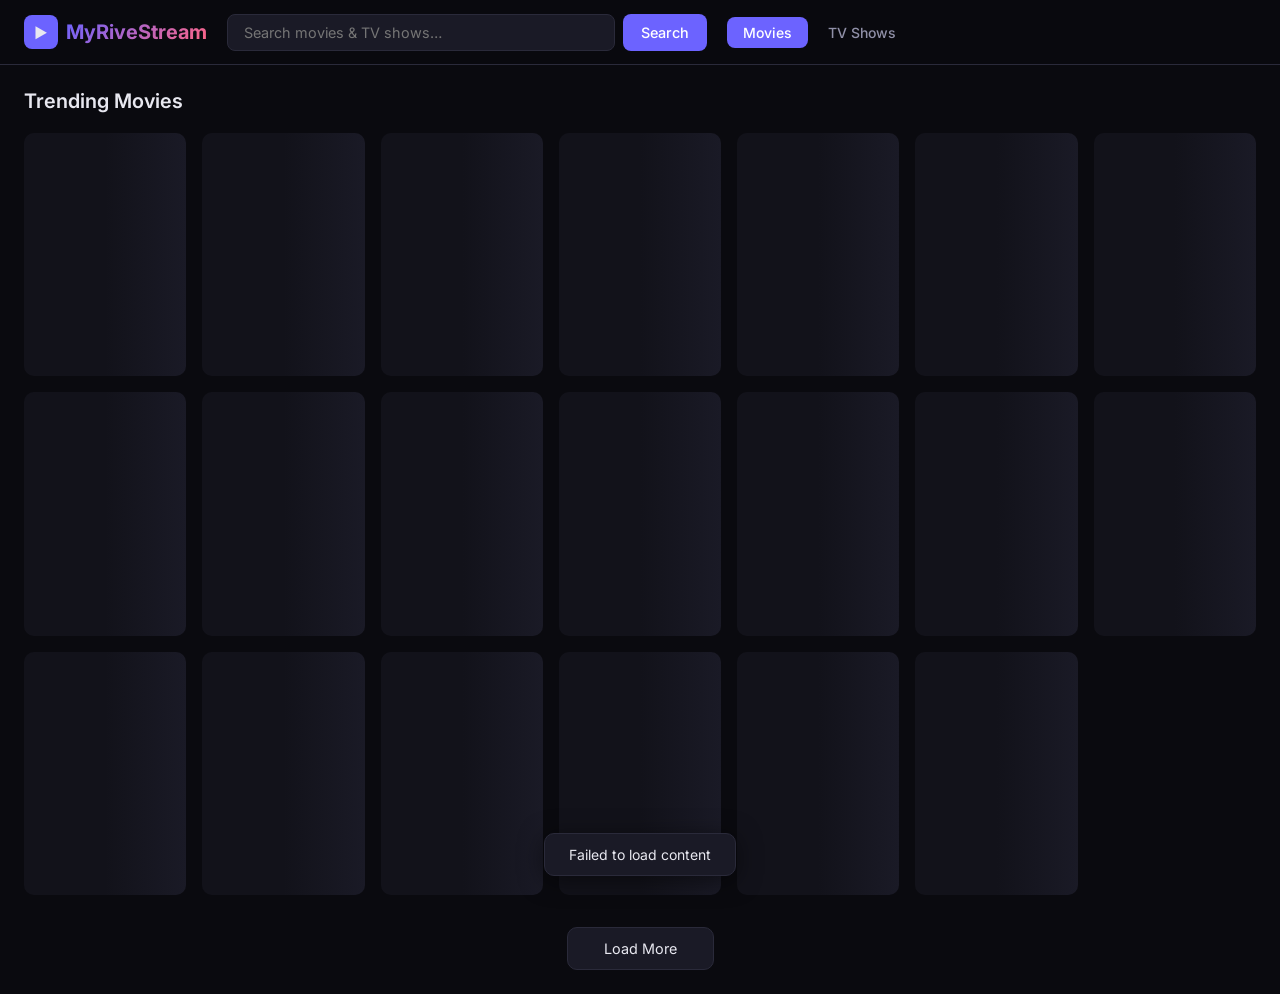
<file: Rive stream/MYRIVESTREAM/index.html>
<!DOCTYPE html>
<html lang="en">
<head>
  <meta charset="UTF-8" />
  <meta name="viewport" content="width=device-width, initial-scale=1.0" />
  <title>MyRiveStream</title>
  <link rel="stylesheet" href="style.css" />
  <link rel="preconnect" href="https://fonts.googleapis.com" />
  <link href="https://fonts.googleapis.com/css2?family=Inter:wght@300;400;500;600;700&display=swap" rel="stylesheet" />
</head>
<body>

  <!-- ── HEADER ─────────────────────────────────────────────────────────── -->
  <header class="header">
    <div class="header-inner">
      <a class="logo" href="#" onclick="showHome()">
        <span class="logo-icon">▶</span>
        <span class="logo-text">MyRiveStream</span>
      </a>
      <div class="search-wrap">
        <input id="searchInput" class="search-input" type="text"
               placeholder="Search movies &amp; TV shows…" autocomplete="off" />
        <button class="search-btn" onclick="doSearch()">Search</button>
      </div>
      <nav class="nav-tabs">
        <button class="nav-btn active" onclick="switchTab('movie',this)">Movies</button>
        <button class="nav-btn"        onclick="switchTab('tv',this)">TV Shows</button>
      </nav>
    </div>
  </header>

  <!-- ── MAIN ───────────────────────────────────────────────────────────── -->
  <main id="app">

    <!-- HOME / BROWSE -->
    <section id="homeSection">
      <div class="hero" id="heroSection" style="display:none"></div>
      <div class="section-header">
        <h2 id="browseTitle">Trending Movies</h2>
      </div>
      <div class="grid" id="mediaGrid"></div>
      <div class="load-more-wrap">
        <button class="load-more-btn" id="loadMoreBtn" onclick="loadMore()">Load More</button>
      </div>
    </section>

    <!-- SEARCH RESULTS -->
    <section id="searchSection" style="display:none">
      <div class="section-header">
        <h2 id="searchTitle">Search Results</h2>
        <button class="back-btn" onclick="showHome()">← Back</button>
      </div>
      <div class="grid" id="searchGrid"></div>
    </section>

    <!-- PLAYER PAGE -->
    <section id="playerSection" style="display:none">
      <div class="player-page">

        <!-- Back -->
        <button class="back-btn player-back" onclick="showHome()">← Back</button>

        <!-- Media info -->
        <div class="media-info" id="mediaInfo"></div>

        <!-- Sandbox toggle -->
        <div class="sandbox-bar">
          <span class="sandbox-label">
            🛡️ Sandbox <span id="sandboxStatus" class="badge badge-on">ON</span>
            — blocks ads &amp; popups
          </span>
          <label class="toggle-switch">
            <input type="checkbox" id="sandboxToggle" onchange="toggleSandbox()" />
            <span class="slider"></span>
          </label>
          <span class="sandbox-hint" id="sandboxHint">Disable if server won't load</span>
        </div>

        <!-- Player frame -->
        <div class="player-wrap" id="playerWrap">
          <div class="player-placeholder" id="playerPlaceholder">
            <div class="spinner"></div>
            <p>Loading player…</p>
          </div>
          <iframe id="playerFrame" class="player-frame" allowfullscreen
                  allow="accelerometer; autoplay; encrypted-media; gyroscope; picture-in-picture"
                  referrerpolicy="origin"></iframe>
        </div>

        <!-- Server list -->
        <div class="server-section">
          <h3 class="server-heading">Servers</h3>
          <div class="server-groups" id="serverGroups"></div>
        </div>

        <!-- TV episode selector -->
        <div id="episodeSection" style="display:none">
          <div class="ep-header">
            <h3>Episodes</h3>
            <select id="seasonSelect" onchange="loadEpisodes()"></select>
          </div>
          <div class="ep-grid" id="episodeGrid"></div>
        </div>

      </div>
    </section>

  </main>

  <!-- ── TOAST ──────────────────────────────────────────────────────────── -->
  <div id="toast" class="toast"></div>

  <script src="app.js"></script>
</body>
</html>
</file>
<file: Rive stream/MYRIVESTREAM/style.css>
/* ── Reset & Base ─────────────────────────────────────────────────────────── */
*, *::before, *::after { box-sizing: border-box; margin: 0; padding: 0; }

:root {
  --bg:        #0a0a0f;
  --bg2:       #12121a;
  --bg3:       #1a1a26;
  --border:    #2a2a3a;
  --accent:    #6c63ff;
  --accent2:   #ff6584;
  --text:      #e8e8f0;
  --text2:     #9090a8;
  --text3:     #5a5a72;
  --card-r:    10px;
  --trans:     0.2s ease;
  --shadow:    0 4px 24px rgba(0,0,0,0.5);
}

html { scroll-behavior: smooth; }

body {
  font-family: 'Inter', sans-serif;
  background: var(--bg);
  color: var(--text);
  min-height: 100vh;
  overflow-x: hidden;
}

a { color: inherit; text-decoration: none; }
button { cursor: pointer; border: none; background: none; font-family: inherit; }
input, select { font-family: inherit; }

/* ── Scrollbar ────────────────────────────────────────────────────────────── */
::-webkit-scrollbar { width: 6px; height: 6px; }
::-webkit-scrollbar-track { background: var(--bg2); }
::-webkit-scrollbar-thumb { background: var(--border); border-radius: 3px; }
::-webkit-scrollbar-thumb:hover { background: var(--accent); }

/* ── Header ───────────────────────────────────────────────────────────────── */
.header {
  position: sticky; top: 0; z-index: 100;
  background: rgba(10,10,15,0.92);
  backdrop-filter: blur(12px);
  border-bottom: 1px solid var(--border);
}
.header-inner {
  max-width: 1400px; margin: 0 auto;
  padding: 0 24px;
  height: 64px;
  display: flex; align-items: center; gap: 20px;
}
.logo {
  display: flex; align-items: center; gap: 8px;
  font-size: 1.25rem; font-weight: 700;
  white-space: nowrap;
}
.logo-icon {
  width: 34px; height: 34px;
  background: var(--accent);
  border-radius: 8px;
  display: flex; align-items: center; justify-content: center;
  font-size: 0.9rem;
}
.logo-text { background: linear-gradient(135deg,#6c63ff,#ff6584); -webkit-background-clip: text; -webkit-text-fill-color: transparent; }

.search-wrap { flex: 1; display: flex; gap: 8px; max-width: 480px; }
.search-input {
  flex: 1; padding: 9px 16px;
  background: var(--bg3); border: 1px solid var(--border);
  border-radius: 8px; color: var(--text); font-size: 0.9rem;
  transition: border-color var(--trans);
}
.search-input:focus { outline: none; border-color: var(--accent); }
.search-btn {
  padding: 9px 18px;
  background: var(--accent); color: #fff;
  border-radius: 8px; font-size: 0.9rem; font-weight: 500;
  transition: opacity var(--trans);
}
.search-btn:hover { opacity: 0.85; }

.nav-tabs { display: flex; gap: 4px; }
.nav-btn {
  padding: 7px 16px;
  border-radius: 8px; font-size: 0.875rem; font-weight: 500;
  color: var(--text2); transition: all var(--trans);
}
.nav-btn:hover { color: var(--text); background: var(--bg3); }
.nav-btn.active { background: var(--accent); color: #fff; }

/* ── Main ─────────────────────────────────────────────────────────────────── */
main { max-width: 1400px; margin: 0 auto; padding: 24px; }

/* ── Hero ─────────────────────────────────────────────────────────────────── */
.hero {
  position: relative; border-radius: 16px; overflow: hidden;
  margin-bottom: 32px; height: 380px;
  background: var(--bg2);
}
.hero-img {
  width: 100%; height: 100%; object-fit: cover; opacity: 0.5;
}
.hero-overlay {
  position: absolute; inset: 0;
  background: linear-gradient(to right, rgba(10,10,15,0.95) 35%, transparent 80%);
  display: flex; align-items: center; padding: 40px;
}
.hero-content { max-width: 480px; }
.hero-badge {
  display: inline-block; padding: 4px 10px;
  background: var(--accent); border-radius: 4px;
  font-size: 0.75rem; font-weight: 600; letter-spacing: 0.05em;
  margin-bottom: 12px;
}
.hero-title { font-size: 2rem; font-weight: 700; margin-bottom: 10px; line-height: 1.2; }
.hero-meta { color: var(--text2); font-size: 0.875rem; margin-bottom: 16px; }
.hero-overview {
  color: var(--text2); font-size: 0.875rem; line-height: 1.6;
  display: -webkit-box; -webkit-line-clamp: 3; -webkit-box-orient: vertical; overflow: hidden;
  margin-bottom: 20px;
}
.hero-play-btn {
  display: inline-flex; align-items: center; gap: 8px;
  padding: 12px 24px;
  background: var(--accent); color: #fff;
  border-radius: 10px; font-size: 0.95rem; font-weight: 600;
  transition: transform var(--trans), opacity var(--trans);
}
.hero-play-btn:hover { transform: scale(1.04); opacity: 0.9; }

/* ── Section header ───────────────────────────────────────────────────────── */
.section-header {
  display: flex; align-items: center; justify-content: space-between;
  margin-bottom: 20px;
}
.section-header h2 { font-size: 1.25rem; font-weight: 600; }

/* ── Grid ─────────────────────────────────────────────────────────────────── */
.grid {
  display: grid;
  grid-template-columns: repeat(auto-fill, minmax(160px, 1fr));
  gap: 16px;
}

/* ── Card ─────────────────────────────────────────────────────────────────── */
.card {
  border-radius: var(--card-r); overflow: hidden;
  background: var(--bg2); border: 1px solid var(--border);
  cursor: pointer; transition: transform var(--trans), box-shadow var(--trans);
  position: relative;
}
.card:hover { transform: translateY(-4px); box-shadow: var(--shadow); }
.card-poster {
  width: 100%; aspect-ratio: 2/3; object-fit: cover;
  background: var(--bg3); display: block;
}
.card-poster-placeholder {
  width: 100%; aspect-ratio: 2/3;
  background: var(--bg3);
  display: flex; align-items: center; justify-content: center;
  font-size: 2.5rem; color: var(--text3);
}
.card-body { padding: 10px; }
.card-title {
  font-size: 0.8rem; font-weight: 500;
  white-space: nowrap; overflow: hidden; text-overflow: ellipsis;
  margin-bottom: 4px;
}
.card-meta { font-size: 0.72rem; color: var(--text2); }
.card-rating {
  position: absolute; top: 8px; right: 8px;
  background: rgba(0,0,0,0.75); backdrop-filter: blur(4px);
  padding: 3px 7px; border-radius: 5px;
  font-size: 0.72rem; font-weight: 600; color: #ffd700;
}

/* ── Load more ────────────────────────────────────────────────────────────── */
.load-more-wrap { text-align: center; margin-top: 32px; }
.load-more-btn {
  padding: 12px 36px;
  background: var(--bg3); border: 1px solid var(--border);
  border-radius: 10px; color: var(--text); font-size: 0.9rem;
  transition: all var(--trans);
}
.load-more-btn:hover { border-color: var(--accent); color: var(--accent); }

/* ── Back button ──────────────────────────────────────────────────────────── */
.back-btn {
  display: inline-flex; align-items: center; gap: 6px;
  padding: 8px 16px;
  background: var(--bg3); border: 1px solid var(--border);
  border-radius: 8px; color: var(--text2); font-size: 0.875rem;
  transition: all var(--trans);
}
.back-btn:hover { color: var(--text); border-color: var(--accent); }
.player-back { margin-bottom: 20px; }

/* ── Player page ──────────────────────────────────────────────────────────── */
.player-page { max-width: 1100px; margin: 0 auto; }

.media-info {
  display: flex; gap: 24px; margin-bottom: 20px;
  align-items: flex-start;
}
.media-poster {
  width: 100px; border-radius: 8px; flex-shrink: 0;
  box-shadow: var(--shadow);
}
.media-details { flex: 1; }
.media-title { font-size: 1.5rem; font-weight: 700; margin-bottom: 6px; }
.media-meta { color: var(--text2); font-size: 0.875rem; margin-bottom: 10px; }
.media-overview { color: var(--text2); font-size: 0.875rem; line-height: 1.6; }
.media-genres { display: flex; flex-wrap: wrap; gap: 6px; margin-top: 10px; }
.genre-tag {
  padding: 3px 10px;
  background: var(--bg3); border: 1px solid var(--border);
  border-radius: 20px; font-size: 0.75rem; color: var(--text2);
}

/* ── Sandbox bar ──────────────────────────────────────────────────────────── */
.sandbox-bar {
  display: flex; align-items: center; gap: 12px;
  padding: 10px 16px;
  background: var(--bg2); border: 1px solid var(--border);
  border-radius: 10px; margin-bottom: 16px;
  flex-wrap: wrap;
}
.sandbox-label { font-size: 0.875rem; display: flex; align-items: center; gap: 8px; }
.badge {
  padding: 2px 8px; border-radius: 4px;
  font-size: 0.7rem; font-weight: 700; letter-spacing: 0.05em;
}
.badge-on  { background: #1a3a1a; color: #4caf50; border: 1px solid #4caf50; }
.badge-off { background: #3a1a1a; color: #f44336; border: 1px solid #f44336; }
.sandbox-hint { font-size: 0.78rem; color: var(--text3); margin-left: auto; }

/* Toggle switch */
.toggle-switch { position: relative; display: inline-block; width: 44px; height: 24px; }
.toggle-switch input { opacity: 0; width: 0; height: 0; }
.slider {
  position: absolute; inset: 0;
  background: var(--bg3); border: 1px solid var(--border);
  border-radius: 24px; cursor: pointer;
  transition: background var(--trans);
}
.slider::before {
  content: ''; position: absolute;
  width: 18px; height: 18px; left: 2px; top: 2px;
  background: var(--text2); border-radius: 50%;
  transition: transform var(--trans), background var(--trans);
}
.toggle-switch input:checked + .slider { background: #1a3a1a; border-color: #4caf50; }
.toggle-switch input:checked + .slider::before { transform: translateX(20px); background: #4caf50; }

/* ── Player wrap ──────────────────────────────────────────────────────────── */
.player-wrap {
  position: relative; width: 100%;
  aspect-ratio: 16/9;
  background: #000; border-radius: 12px; overflow: hidden;
  margin-bottom: 20px; box-shadow: var(--shadow);
  border: 1px solid var(--border);
}
.player-placeholder {
  position: absolute; inset: 0;
  display: flex; flex-direction: column;
  align-items: center; justify-content: center; gap: 16px;
  background: var(--bg2); color: var(--text2); font-size: 0.9rem;
  z-index: 2;
}
.player-placeholder.hidden { display: none; }
.player-frame {
  position: absolute; inset: 0;
  width: 100%; height: 100%; border: none;
}

/* Spinner */
.spinner {
  width: 40px; height: 40px;
  border: 3px solid var(--border);
  border-top-color: var(--accent);
  border-radius: 50%;
  animation: spin 0.8s linear infinite;
}
@keyframes spin { to { transform: rotate(360deg); } }

/* ── Server section ───────────────────────────────────────────────────────── */
.server-section { margin-bottom: 28px; }
.server-heading { font-size: 1rem; font-weight: 600; margin-bottom: 14px; color: var(--text2); }
.server-groups { display: flex; flex-direction: column; gap: 14px; }
.server-group { }
.server-group-label {
  font-size: 0.72rem; font-weight: 600; letter-spacing: 0.08em;
  color: var(--text3); text-transform: uppercase;
  margin-bottom: 8px; padding-left: 2px;
}
.server-btns { display: flex; flex-wrap: wrap; gap: 8px; }
.server-btn {
  padding: 7px 14px;
  background: var(--bg2); border: 1px solid var(--border);
  border-radius: 8px; font-size: 0.8rem; color: var(--text2);
  transition: all var(--trans); position: relative;
}
.server-btn:hover { border-color: var(--accent); color: var(--text); }
.server-btn.active {
  background: var(--accent); border-color: var(--accent);
  color: #fff; font-weight: 500;
}
.server-btn.error {
  border-color: #f44336; color: #f44336; opacity: 0.6;
}
.server-btn .dot {
  display: inline-block; width: 6px; height: 6px;
  border-radius: 50%; margin-right: 5px; vertical-align: middle;
  background: var(--text3);
}
.server-btn.active .dot { background: #fff; }
.server-btn.error .dot { background: #f44336; }

/* ── Episode section ──────────────────────────────────────────────────────── */
.ep-header {
  display: flex; align-items: center; justify-content: space-between;
  margin-bottom: 14px;
}
.ep-header h3 { font-size: 1rem; font-weight: 600; }
#seasonSelect {
  padding: 7px 12px;
  background: var(--bg3); border: 1px solid var(--border);
  border-radius: 8px; color: var(--text); font-size: 0.875rem;
}
.ep-grid {
  display: flex; flex-wrap: wrap; gap: 8px;
  max-height: 200px; overflow-y: auto;
  padding: 4px;
}
.ep-btn {
  padding: 7px 14px;
  background: var(--bg2); border: 1px solid var(--border);
  border-radius: 8px; font-size: 0.8rem; color: var(--text2);
  transition: all var(--trans);
}
.ep-btn:hover { border-color: var(--accent); color: var(--text); }
.ep-btn.active { background: var(--accent); border-color: var(--accent); color: #fff; }

/* ── Toast ────────────────────────────────────────────────────────────────── */
.toast {
  position: fixed; bottom: 24px; left: 50%; transform: translateX(-50%) translateY(80px);
  background: var(--bg3); border: 1px solid var(--border);
  padding: 12px 24px; border-radius: 10px;
  font-size: 0.875rem; color: var(--text);
  box-shadow: var(--shadow); z-index: 999;
  transition: transform 0.3s ease, opacity 0.3s ease;
  opacity: 0; pointer-events: none;
}
.toast.show { transform: translateX(-50%) translateY(0); opacity: 1; }

/* ── Skeleton loader ──────────────────────────────────────────────────────── */
.skeleton {
  background: linear-gradient(90deg, var(--bg2) 25%, var(--bg3) 50%, var(--bg2) 75%);
  background-size: 200% 100%;
  animation: shimmer 1.4s infinite;
  border-radius: var(--card-r);
}
@keyframes shimmer { to { background-position: -200% 0; } }
.skeleton-card { aspect-ratio: 2/3; }

/* ── Responsive ───────────────────────────────────────────────────────────── */
@media (max-width: 768px) {
  .header-inner { padding: 0 16px; gap: 12px; }
  .logo-text { display: none; }
  .nav-tabs { display: none; }
  main { padding: 16px; }
  .hero { height: 260px; }
  .hero-title { font-size: 1.4rem; }
  .grid { grid-template-columns: repeat(auto-fill, minmax(130px, 1fr)); gap: 12px; }
  .media-info { flex-direction: column; }
  .media-poster { width: 80px; }
}
</file>
